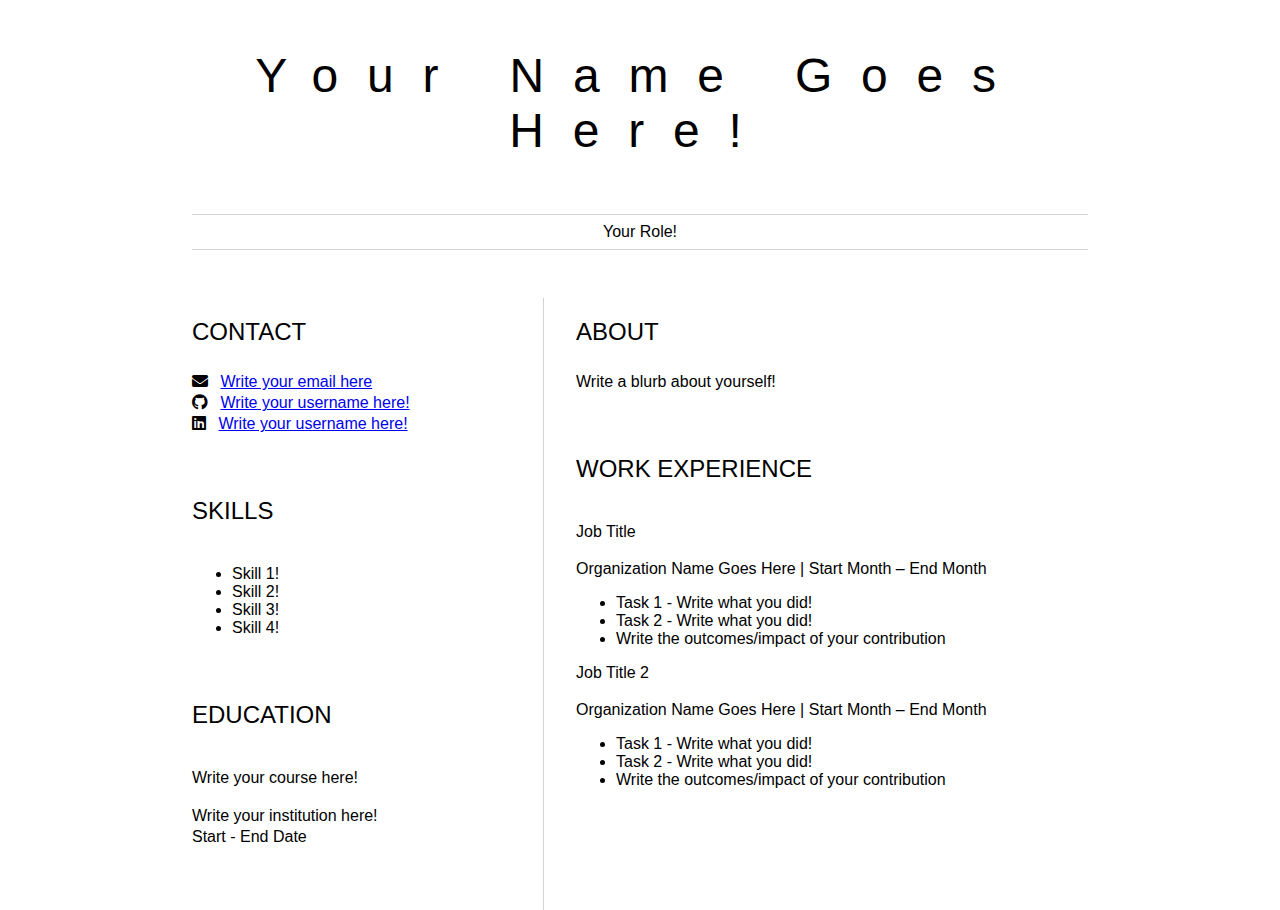
<file: my-resume/index.html>
<html>

            <head>
                <link href="style.css" rel="stylesheet">
                <link rel="stylesheet" href="https://cdnjs.cloudflare.com/ajax/libs/font-awesome/5.15.4/css/all.min.css">
                <title>Your Name Goes Here!</title>
            </head>
            <body>
                <header id="header">
                    <!-- resume header with your name and title -->
                    <h1>Your Name Goes Here!</h1>
                    <hr>
                    Your Role!
                    <hr>
                </header>
                <main>
                    <article id="mainLeft">
                        <section>
                            <h2>CONTACT</h2>
                            <!-- contact info including social media -->
                            <p>
                                <i class="fa fa-envelope" aria-hidden="true"></i>
                                <a href="mailto:username@domain.top-level domain">Write your email here</a>
                            </p>
                            <p>
                                <i class="fab fa-github" aria-hidden="true"></i>
                                <a href="github.com/yourGitHubUsername">Write your username here!</a>
                            </p>
                            <p>
                                <i class="fab fa-linkedin" aria-hidden="true"></i>
                                <a href="linkedin.com/yourLinkedInUsername">Write your username here!</a>
                            </p>
                        </section>
                        <section>
                            <h2>SKILLS</h2>
                            <!-- your skills -->
                            <ul>
                                <li>Skill 1!</li>
                                <li>Skill 2!</li>
                                <li>Skill 3!</li>
                                <li>Skill 4!</li>
                            </ul>
                        </section>
                        <section>
                            <h2>EDUCATION</h2>
                            <!-- your education -->
                            <h3>Write your course here!</h3>
                            <p>
                                Write your institution here!
                            </p>
                            <p>
                                Start - End Date
                            </p>
                        </section>            
                    </article>
                    <article id="mainRight">
                        <section>
                            <h2>ABOUT</h2>
                            <!-- about you -->
                            <p>Write a blurb about yourself!</p>
                        </section>
                        <section>
                            <h2>WORK EXPERIENCE</h2>
                            <!-- your work experience -->
                            <h3>Job Title</h3>
                            <p>
                                Organization Name Goes Here | Start Month – End Month
                            </p>
                            <ul>
                                    <li>Task 1 - Write what you did!</li>
                                    <li>Task 2 - Write what you did!</li>
                                    <li>Write the outcomes/impact of your contribution</li>
                                    
                            </ul>
                            <h3>Job Title 2</h3>
                            <p>
                                Organization Name Goes Here | Start Month – End Month
                            </p>
                            <ul>
                                    <li>Task 1 - Write what you did!</li>
                                    <li>Task 2 - Write what you did!</li>
                                    <li>Write the outcomes/impact of your contribution</li>
                                    
                            </ul>
                        </section>
                    </article>
                </main>
            </body>
        </html>
</details>
</file>
<file: my-resume/style.css>
body {
    font-family: 'Segoe UI', Tahoma, Geneva, Verdana, sans-serif;
    font-size: 16px;
    max-width: 960px;
    margin: auto;
}
h1 {
    font-size: 3em;
    letter-spacing: .6em;
    padding-top: 1em;
    padding-bottom: 1em;
}

h2 {
    font-size: 1.5em;
    padding-bottom: 1em;
}

h3 {
    font-size: 1em;
    padding-bottom: 1em;
}
main { 
    display: grid;
    grid-template-columns: 40% 60%;
    margin-top: 3em;
}
header {
    text-align: center;
    margin: auto 2em;
}

section {
    margin: auto 1em 4em 2em;
}

i {
    margin-right: .5em;
}

p {
    margin: .2em auto
}

hr {
    border: none;
    background-color: lightgray;
    height: 1px;
}

h1, h2, h3 {
    font-weight: 100;
    margin-bottom: 0;
}
#mainLeft {
    border-right: 1px solid lightgray;
}
</file>
